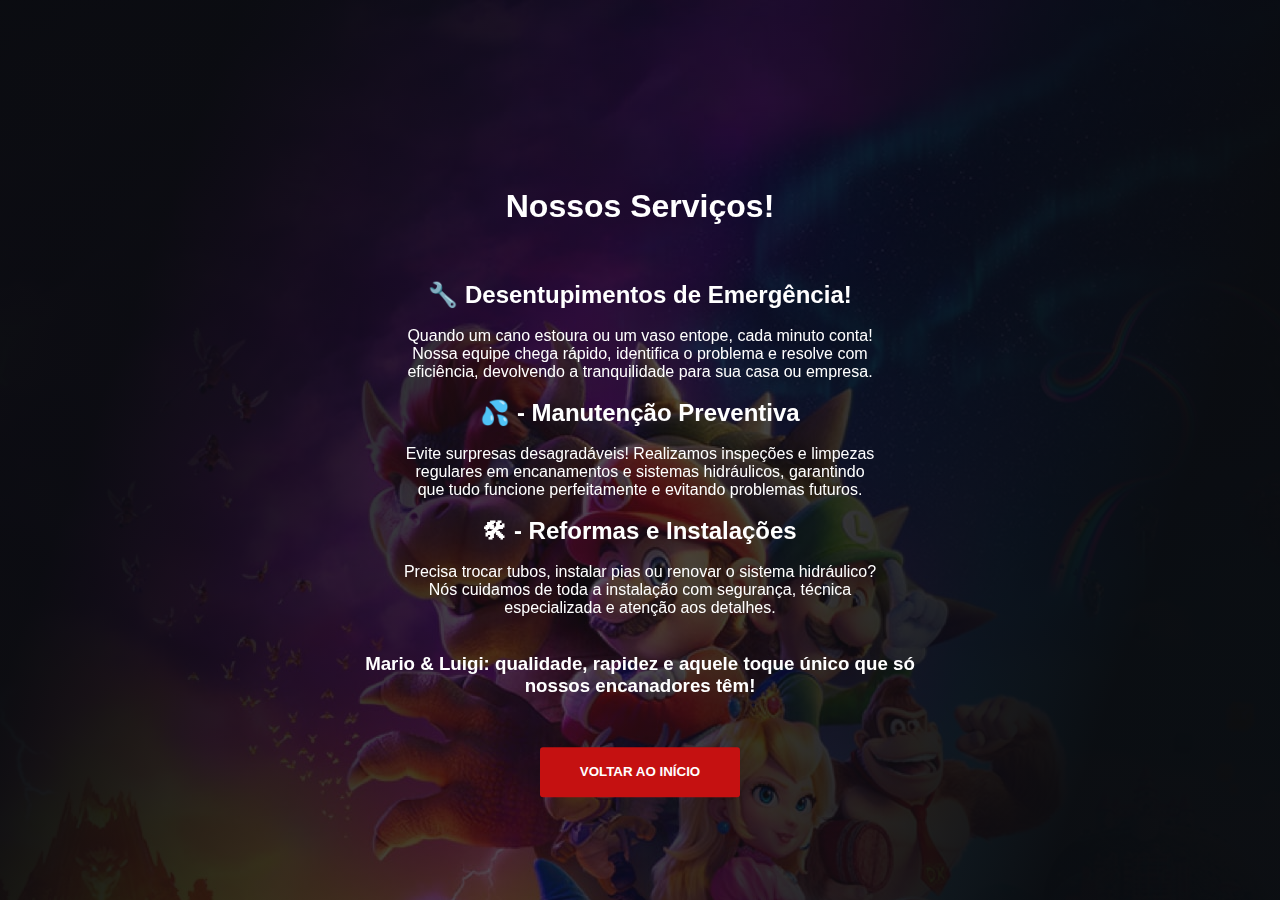
<file: servicos.html>
<!DOCTYPE html>
<html lang="en">
  <head>
    <meta charset="UTF-8" />
    <meta name="viewport" content="width=device-width, initial-scale=1.0" />
    <link rel="stylesheet" href="serviços.css">
    <link rel="icon" type="image/x-icon" href="img/logo-header.png" />
    <title>Nossos Serviços</title>
  </head>
  <body>
    <div class="caixa-texto">
    <h1>Nossos Serviços!</h1>
    <p>
      <br /><h2>🔧 Desentupimentos de Emergência! </h2> <br />
      Quando um cano estoura ou um vaso entope, cada minuto conta! <br> 
      Nossa equipe chega rápido, identifica o problema e resolve com <br>
      eficiência, devolvendo a tranquilidade para sua casa ou empresa.
      <br />
      <br /><h2>💦 - Manutenção Preventiva </h2><br />

      Evite surpresas desagradáveis! Realizamos inspeções e limpezas <br>
      regulares em encanamentos e sistemas hidráulicos, garantindo <br>
      que tudo funcione perfeitamente e evitando problemas futuros.
      <br />
      <br /> <h2>🛠 - Reformas e Instalações </h2><br />
      Precisa trocar tubos, instalar pias ou renovar o sistema hidráulico? <br>
      Nós cuidamos de toda a instalação com segurança, técnica <br>especializada e 
      atenção aos detalhes.
      <br />
     <br>
      <br><h3>Mario & Luigi: qualidade, rapidez e aquele toque único que só nossos encanadores têm!</h3>
    </p>
    <button onclick="voltar()">Voltar ao início</button>
</div>
    

    <div class="caixa-img">
    <img src="img/backgroud.jpeg" alt="fundo">
    </div>

    <div class="mascara"></div>
  </body>

<script src="servicos.js"></script>

</html>
</file>
<file: serviços.css>
* {
  margin: 0;
  padding: 0;
  box-sizing: border-box;
}

body {
  margin: 0;
  padding: 0;
  height: 100vh; /* altura total da tela */
  position: relative; /* necessário para que a posição absoluta funcione */
  background-color: #0a0c10; /* opcional: fundo */
}

button {
  color: white;
  background-color: #c51111;
  border-radius: 3px;
  border: none;
  width: 200px;
  height: 50px;
  cursor: pointer;
  text-transform: uppercase;
  font-weight: bold;
  margin-top: 30px;
  font-size: "Poppins", sans-serif;
}

button {
  position: absolute;
  top: 100%;
  left: 50%;
  transform: translate(-50%, -50%);
}

button:hover {
  width: 225px;
  height: 55px;
  transition: 0.2s ease-in-out;
  background-color: #e93737;
}

@import url("https://fonts.googleapis.com/css2?family=Poppins:wght@400;700&display=swap");

.caixa-texto {
  position: absolute;
  top: 50%;
  left: 50%;
  transform: translate(-50%, -50%);
  padding: 30px;
  border-radius: 10px;
  color: white;
  max-width: 900px; /* largura máxima */
  text-align: center;
  font-family: "Poppins", sans-serif;
}

.caixa-texto p {
  line-height: 1.6; /* altura da linha para facilitar a leitura */
  margin: 15px 0; /* espaço entre os parágrafos */
  text-align: justify; /* alinha o texto para dar aparência mais organizada */
  font-size: 1rem; /* tamanho base do texto */
}

.caixa-img {
  position: fixed;
  top: 0;
  z-index: -1;
}

img {
  min-height: 100%;
  min-width: 100%;
  position: fixed;
  top: 0;
}

.mascara {
  z-index: -1;
  height: 100%;
  width: 100%;
  background: linear-gradient(
    109deg,
    rgba(10, 12, 16, 0.99) 15%,
    rgba(10, 12, 16, 0.7) 50%,
    rgba(10, 12, 16, 0.99) 85%
  );
  position: fixed;
  top: 0;
}
/* ============================ */
/* DESKTOP GRANDE / TABLET GRANDE - max-width 1100px */
@media (max-width: 1100px) {
  .caixa-texto {
    max-width: 750px;
    padding: 30px;
    font-size: 1.1rem;
  }

  caixa-texto p {
    font-size: 0.95rem;
    line-height: 1.55;
  }

  .caixa-texto h1 {
    font-size: 2.2rem;
  }

  .caixa-texto h2 {
    font-size: 1.6rem;
  }

  .caixa-texto h3 {
    font-size: 1.2rem;
  }

  button {
    width: 180px;
    height: 45px;
    margin-top: 20px;
  }
}

/* ============================ */
/* TABLET - max-width 768px */
@media (max-width: 768px) {
  .caixa-texto {
    max-width: 600px;
    padding: 25px;
    font-size: 1rem;
  }
  .caixa-texto p {
    font-size: 0.9rem;
    line-height: 1.5;
  }

  .caixa-texto h1 {
    font-size: 1.9rem;
  }

  .caixa-texto h2 {
    font-size: 1.4rem;
  }

  .caixa-texto h3 {
    font-size: 1.1rem;
  }

  button {
    width: 160px;
    height: 40px;
    margin-top: 15px;
  }
}

/* ============================ */
/* CELULAR - max-width 480px */
@media (max-width: 480px) {
  .caixa-texto {
    max-width: 90%; /* ocupa quase toda a tela */
    padding: 10px; /* menos padding para caber na tela */
    font-size: 0.85rem; /* tamanho de fonte menor */
    top: 50%; /* centraliza verticalmente */
    left: 50%; /* centraliza horizontalmente */
    transform: translate(-50%, -50%);
    text-align: center;
  }
  .caixa-texto p {
    line-height: 1.45; /* deixa o texto mais legível */
    margin: 10px 0; /* espaço entre parágrafos */
  }

  button {
    width: 140px;
    height: 40px;
    font-size: 0.8rem;
    top: auto; /* reset do top absoluto */
    bottom: -50px; /* posiciona perto da parte inferior */
    left: 50%;
    transform: translateX(-50%);
  }
}
</file>
